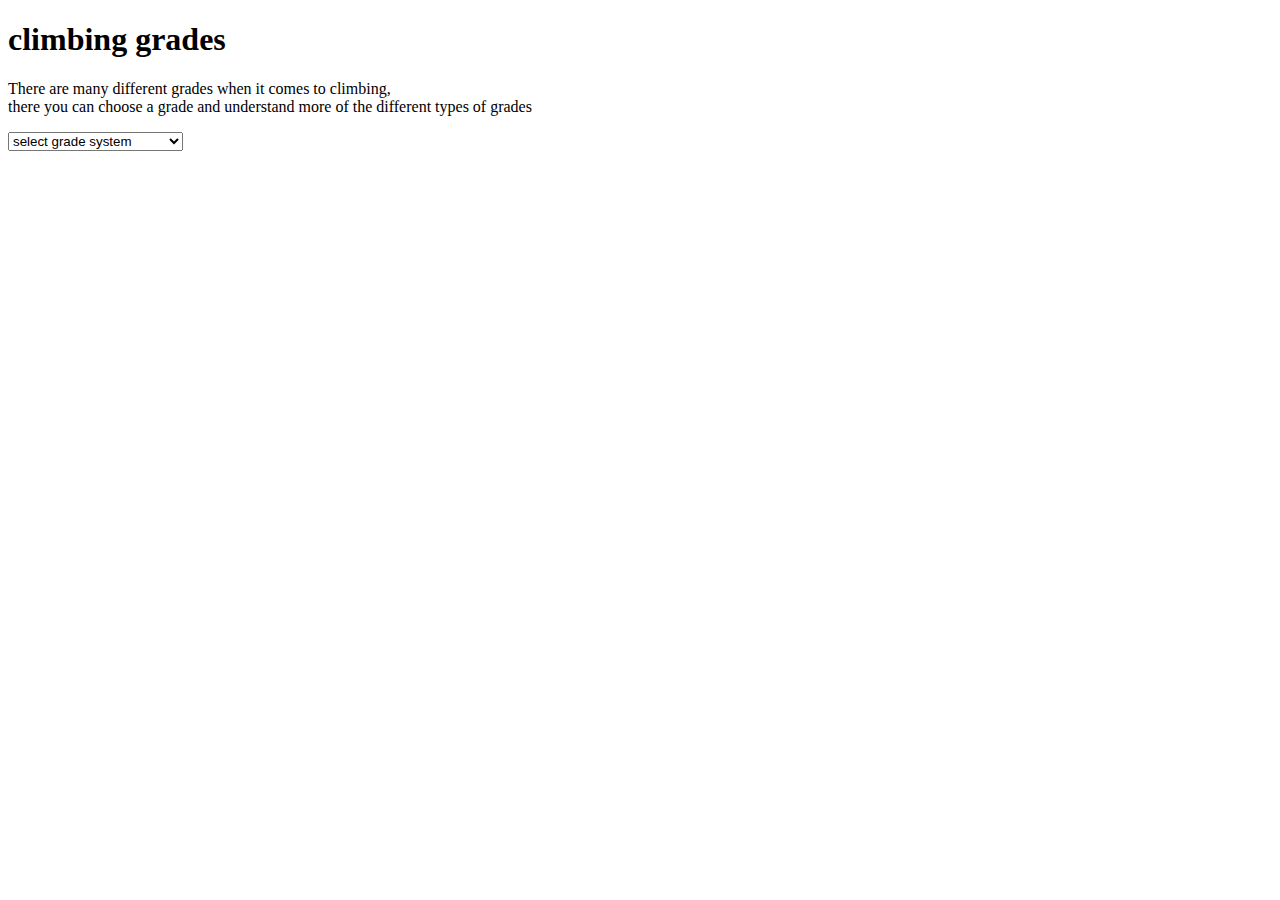
<file: src/main/resources/htmlpages/grades.html>
<!DOCTYPE html>
<html lang="en">
<head>
    <meta charset="UTF-8">
    <title>Grades explainnation</title>
    <script src="../static/javascript/script.js"></script>
    <script src ="https://code.jquery.com/jquery-3.5.1.min.js"></script>
</head>
<body>
<h1> climbing grades</h1>

<p>There are many different grades when it comes to climbing, <br>there you can choose a grade and understand more of the different types of grades</p>
<select name="choose grade" id="select grades" onselect="TypeofGrade(this.selectedItem)">
<option>select grade system</option>
  <option id = "French">French</option>
  <option id = "Nordic">Nordic</option>
  <option id = "Yosemite">Yosemite Decimal system</option>
  <option id = "UIAA">UIAA</option>
  <option id = "Ewbank">Ewbank</option>
</select>
<select name="GradeName" onselect="gradename(grade)" hidden>

</select>
</body>
</html>
</file>
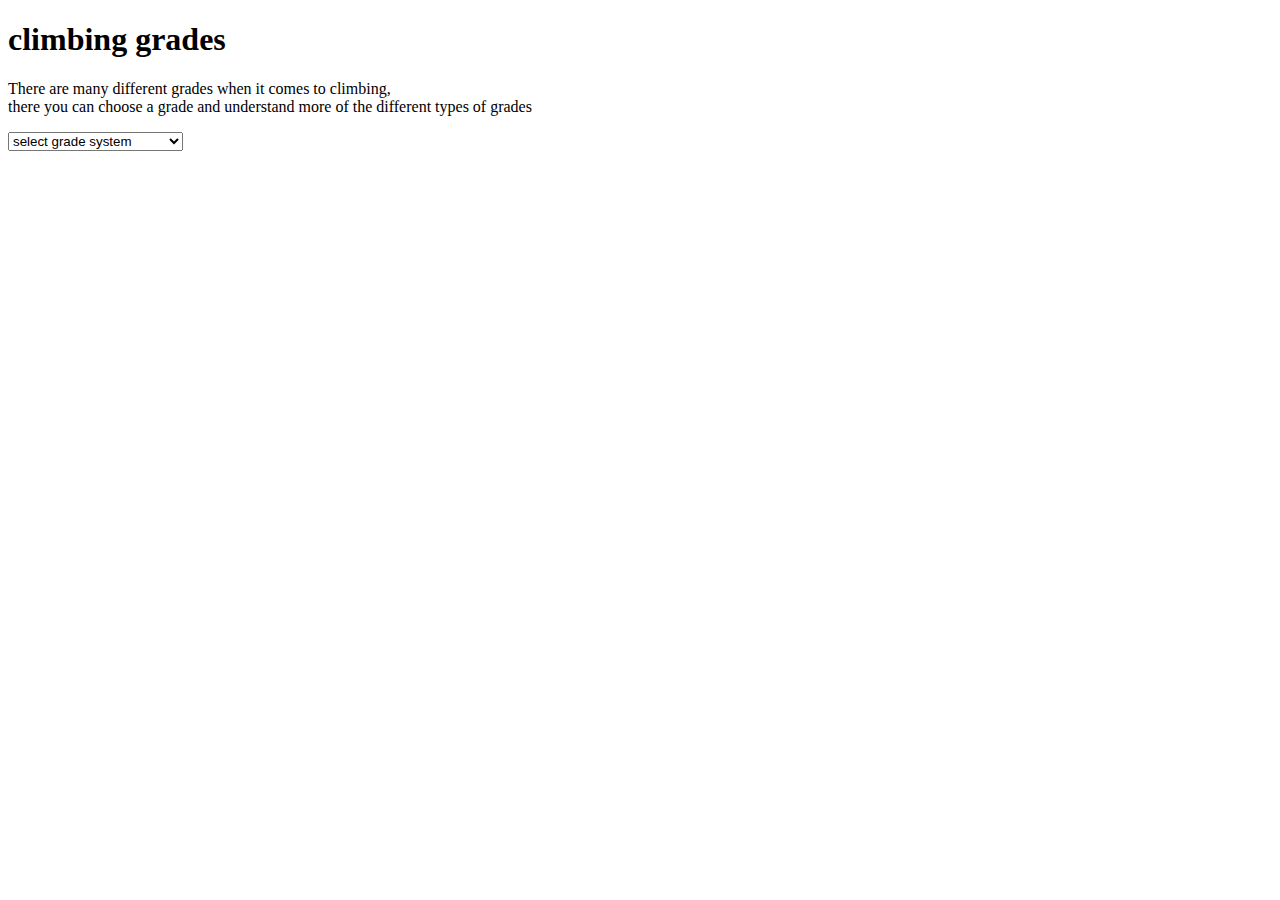
<file: src/main/resources/static/htmlpages/grades.html>
<!DOCTYPE html>
<html lang="en">
<head>
    <meta charset="UTF-8">
    <title>Grades explainnation</title>
    <script src="../javascript/script.js"></script>
    <script src ="https://code.jquery.com/jquery-3.5.1.min.js"></script>
</head>
<body>
<h1> climbing grades</h1>

<p>There are many different grades when it comes to climbing, <br>there you can choose a grade and understand more of the different types of grades</p>
<select name="choose grade" id="select grades" onselect="TypeofGrade(this.selectedItem)">
<option>select grade system</option>
  <option id = "French">French</option>
  <option id = "Nordic">Nordic</option>
  <option id = "Yosemite">Yosemite Decimal system</option>
  <option id = "UIAA">UIAA</option>
  <option id = "Ewbank">Ewbank</option>
</select>
<select name="GradeName" onselect="gradename(grade)" hidden>

</select>
</body>
</html>
</file>
